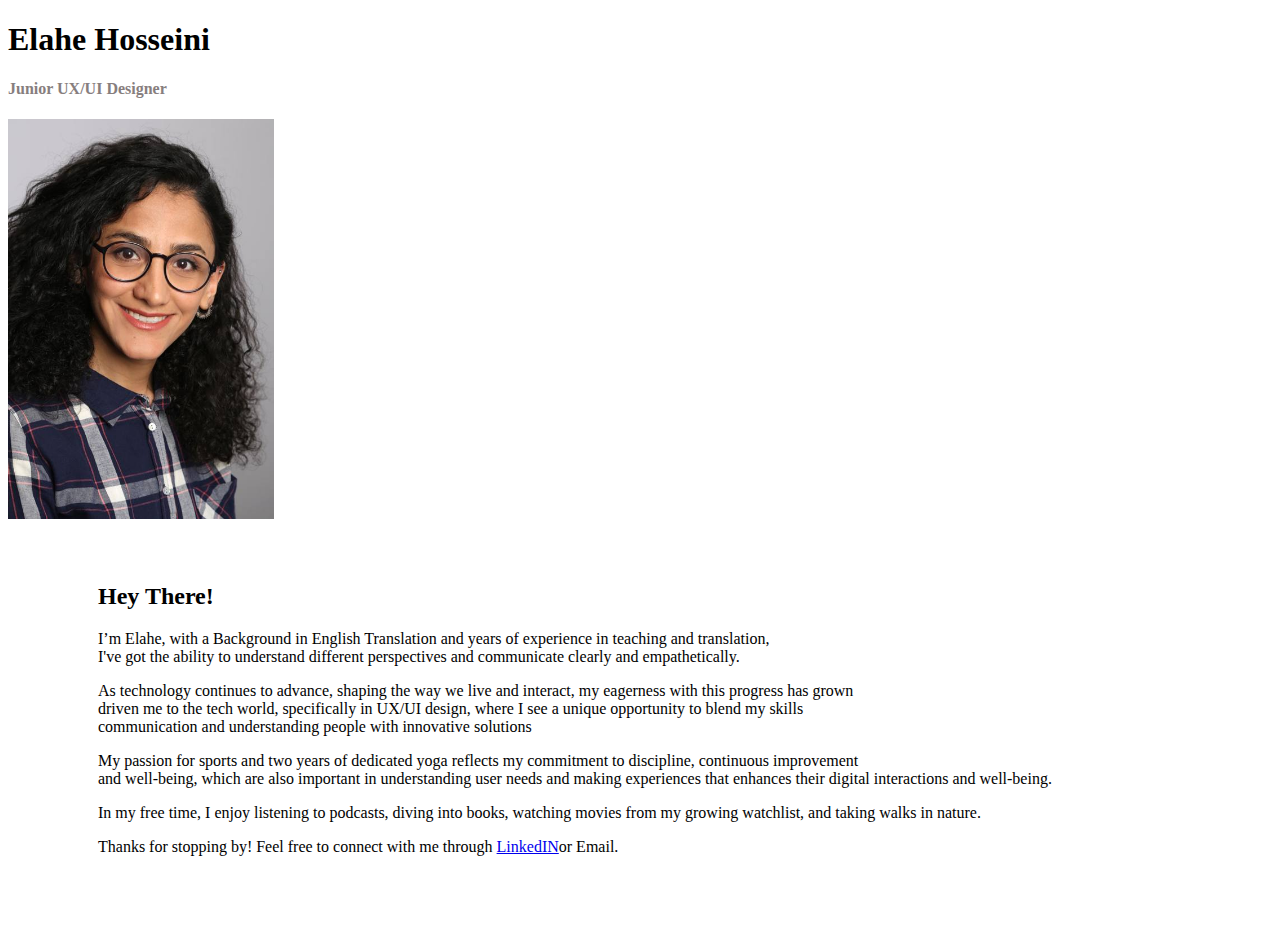
<file: index.html>
<!DOCTYPE html>
<html lang="en">
<head>
    <meta charset="UTF-8">
    <meta name="viewport"  content="width=device-width, initial-scale=1.0">
    <link rel="stylesheet" href="Ela.css">
   <title>My CV</title> 
</head>
<body>
    <header>
        <h1>Elahe Hosseini<br><h4>Junior UX/UI Designer</h4></h1>
    </header>
    <img src="/images/Elaimage.jpg" height="400">
    <div id="box">
        <h2><b> Hey There! </b></h2>
<p>I’m Elahe, with a Background in English Translation and years of experience in teaching and translation, <br>
    I've got the ability to understand different perspectives and communicate clearly and empathetically.</p>
<p>As technology continues to advance, shaping the way we live and interact, my eagerness with this progress has grown 
    <br> driven me to the tech world, specifically in UX/UI design, where I see a unique opportunity to blend my skills <br> communication and understanding people with innovative solutions</p> 
<p>My passion for sports and two years of dedicated yoga reflects my commitment to discipline, continuous improvement <br> and well-being, which are also important in understanding user needs and making experiences that enhances their digital interactions and well-being.</p>
<p>In my free time, I enjoy listening to podcasts, diving into books, watching movies from my growing watchlist, and taking walks in nature.</p>
<p>Thanks for stopping by! Feel free to connect with me through <a href="http://linkedin.com/in/elahe-s-hosseini-58791b262">LinkedIN</a>or Email.</p>

    </div>
   

</body>
</html>
</file>
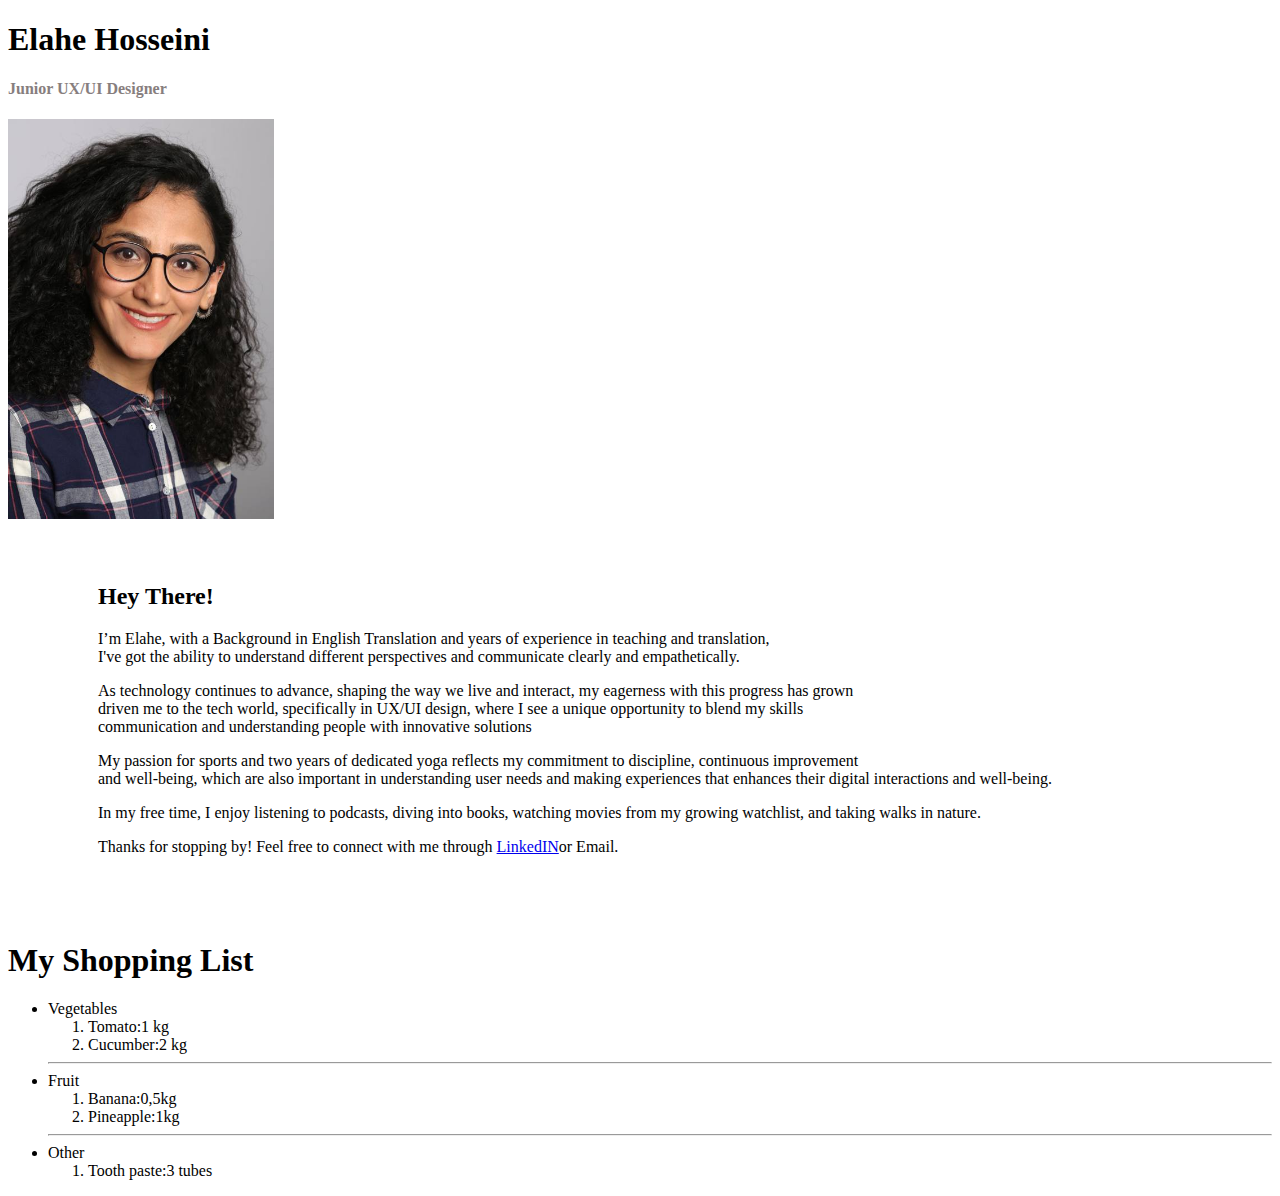
<file: Homework.html>
<!DOCTYPE html>
<html lang="en">
<head>
    <meta charset="UTF-8">
    <meta name="viewport"  content="width=device-width, initial-scale=1.0">
    <link rel="stylesheet" href="Ela.css">
   <title>MY CV</title> 
</head>
<body>
    <header>
        <h1>Elahe Hosseini<br><h4>Junior UX/UI Designer</h4></h1>
    </header>
    <img src="/images/Elaimage.jpg" height="400">
    <div id="box">
        <h2><b> Hey There! </b></h2>
<p>I’m Elahe, with a Background in English Translation and years of experience in teaching and translation, <br>
    I've got the ability to understand different perspectives and communicate clearly and empathetically.</p>
<p>As technology continues to advance, shaping the way we live and interact, my eagerness with this progress has grown 
    <br> driven me to the tech world, specifically in UX/UI design, where I see a unique opportunity to blend my skills <br> communication and understanding people with innovative solutions</p> 
<p>My passion for sports and two years of dedicated yoga reflects my commitment to discipline, continuous improvement <br> and well-being, which are also important in understanding user needs and making experiences that enhances their digital interactions and well-being.</p>
<p>In my free time, I enjoy listening to podcasts, diving into books, watching movies from my growing watchlist, and taking walks in nature.</p>
<p>Thanks for stopping by! Feel free to connect with me through <a href="http://linkedin.com/in/elahe-s-hosseini-58791b262">LinkedIN</a>or Email.</p>

    </div>
   
<!--lesson 5  homework-->    
<section>
    <h1>My Shopping List</h1>
    <ul>
        <li>Vegetables</li>
        <ol>
           <li>Tomato:1 kg</li> 
           <li>Cucumber:2 kg</li> 
        </ol>
        <hr>

        <li>Fruit</li>
        <ol>
            <li>Banana:0,5kg</li>
            <li>Pineapple:1kg</li>
        </ol>
        <hr>

        <li>Other</li>
        <ol>
            <li>Tooth paste:3 tubes</li>
        </ol>

    </ul>
</section>

</body>
</html>
</file>
<file: Ela.css>
h4{
    color: rgb(135, 126, 126);
}
#box{
    margin: 20px 30px 40px 50px;
    padding: 20px 10px 30px 40px;

}
</file>
